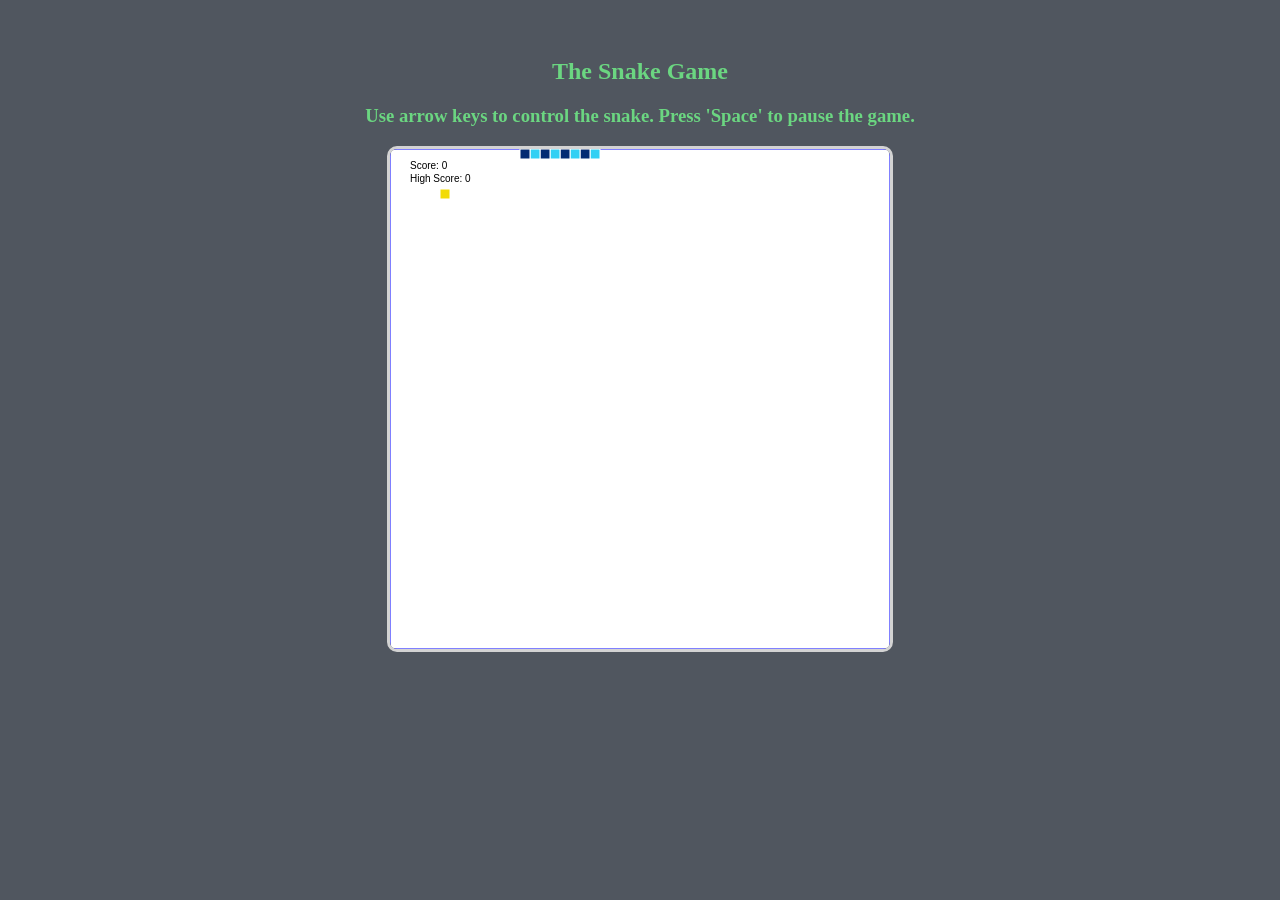
<file: index.html>
<!DOCTYPE html>
<html>
	<head>
		<title>SnakeGame</title>
		<link type="text/css" rel="stylesheet" href="basicStyle.css" />
	</head>


	<body>
		<h2>The Snake Game</h2>
		<h3>Use arrow keys to control the snake. Press 'Space' to pause the game.</h3>
		<audio id="point1" src="point_sound.mp3">
  			Your browser does not support the audio tag.
		</audio>
		<audio id="point2" src="point_sound2.wav">
  			Your browser does not support the audio tag.
		</audio>
		<audio id="point3" src="point_sound3.wav">
  			Your browser does not support the audio tag.
		</audio>
		<canvas id="canvas" width="500" height="500" style="border:3px solid #d3d3d3;"/>
		
		<script>

		    var score=0;
		    var speedFactor=10;
		    var highscore=0;
		    var game_loop;
			var move="right";
			var snakeBody;
			var food={xx:0,yy:0};
            var isThereSpecialFood= "no";
            var isGameOver=0;
            var sound1 = document.getElementById("point1");
            var sound2 = document.getElementById("point2");
            var sound3 = document.getElementById("point3");
            var gameSpeed = 40;
            var isPaused = false;
            
			//This function creates the initial snake of length 8.
			function create()
			{
				var length=8;
				snakeBody=[];
				for(var i=length-1;i>=0;i--)
				{
				    snakeBody.push({x:i,y:0});
				}
			}
	
			//This function generates a food dot at a random position in play area.
			function cookfood()
			{   
				food.xx= Math.round(Math.random()*(500-10)/10);
				food.yy= Math.round(Math.random()*(500-10)/10);
				// "500-10" is taken such that the food doesn't appear coincidentially on the border radius of canvas.
			}
		
		
			//On pressing a key during game, the event "onkeydown" occurs, and during the occurance, this function is called, it will 				change the direction of snake.
        	document.onkeydown=function(e)
			{
				var key = e.which || e.keyCode;
				// 37 is ascii value of left arrow key.
				// 38 is ascii value of up arrow key.
				// 39 is ascii value of right arrow key.
				// 40 is the ascii value of down arrow key.
				
				//Check whether game is over or not
				if(isGameOver == 1)
				{
					isGameOver = 0;
					initialize();
				}

				//Add pause functionality
				if(key == 32)
				{
					if(isPaused == true)
					{
						game_loop = setInterval(gamePlay, gameSpeed);
						isPaused = false;
					}
					else
					{
						isPaused = true;
						clearInterval(game_loop);
					}
				}
				else
	    		if(key == 37 && move != "right") move = "left";
				else
				if(key == 38 && move != "down") move = "up";
				else
				if(key == 39 && move != "left") move = "right";
				else
				if(key == 40 && move != "up") move = "down";
			
				//this and conditions are set such that the snake does not reverse its direction.
				//the value of move is set which will be used in gamePlay function.
			}
	
			
			function gamePlay()
			{
				paintCanvas();
		
		        var snakehead_x = snakeBody[0].x;
				var snakehead_y = snakeBody[0].y;
		
		        if(move == "right") snakehead_x++;
				else if(move == "left") snakehead_x--;
				else if(move == "up") snakehead_y--;
				else if(move == "down") snakehead_y++;
		
		
				if(snakehead_x>49)
				snakehead_x=0;
				if(snakehead_x<0)
				snakehead_x=50;
				if(snakehead_y>49)
				snakehead_y=0;
				if(snakehead_y<0)
				snakehead_y=50;
				
				if(isdead(snakehead_x,snakehead_y,snakeBody)==true)
				{
					gameOver();
					//initialize();
				}
				
				if(snakehead_x == food.xx && snakehead_y == food.yy)
				{
					var tail={x:snakehead_x,y:snakehead_y};
					cookfood();
					if(isThereSpecialFood == "yes")
					{
						sound3.play();
						score+=6;
						isThereSpecialFood = "no";
						clearInterval(game_loop);
						gameSpeed -= speedFactor;
						if(speedFactor > 2) speedFactor -= 2;
						game_loop = setInterval(gamePlay, gameSpeed);
					}
					else
					{
						sound2.play();
						score++;
						if(score%5 == 0)
						isThereSpecialFood="yes";
					}
					
				}
				else
				{
					var tail=snakeBody.pop();
					tail.x=snakehead_x;
					tail.y=snakehead_y;
				}
				
				snakeBody.unshift(tail);
				
				if(isThereSpecialFood == "no")
				paintCell(food.xx, food.yy, "#F2DB06");
				else
				makeSpecialFoodBlink(food.xx, food.yy);
				
				paintScore(score, highscore);
				paintWholeSnake(snakeBody);
				
			}
		
    		//Check whether the snake is dead or not...
    		function isdead(zx,zy,arr)
			{
				for(var i = 0; i < arr.length; i++)
				{
					if(arr[i].x == zx && arr[i].y == zy)
					return true;
				}
					return false;
			}
			
			//Displays Game Over Screen
			function gameOver()
			{
				sound1.play();
				gameOver_canvas(score, highscore);
				if(highscore < score) highscore = score;
				clearInterval(game_loop);
				isGameOver=1;
				//setTimeout(initialize, 3000);
			}

			//Called at start or gameover.
			function initialize()
			{
				sound1.loop = false;
				sound2.loop = false;
				sound3.loop = false;
				gameSpeed = 80;
				isPaused = false;
				score=0;
			    move = "right";
				create();
				cookfood();
				isThereSpecialFood = "no";
				game_loop = setInterval(gamePlay, gameSpeed);
			}
			initialize();
		</script>
		
		<script type="text/javascript" src="painters.js" ></script>
	</body>
</html>
</file>
<file: basicStyle.css>
body
{
	background:#50565F;
	color: #9B9494;
	font-family:verdana;
	text-align:center;
	padding-top:30px;
}

canvas
{
	margin:0px;
	padding:0px;
	-moz-border-radius: 10px;
	-webkit-border-radius: 10px;
	border-radius: 10px
}

h2,h3
{
	color: #6BD681;
}
</file>
